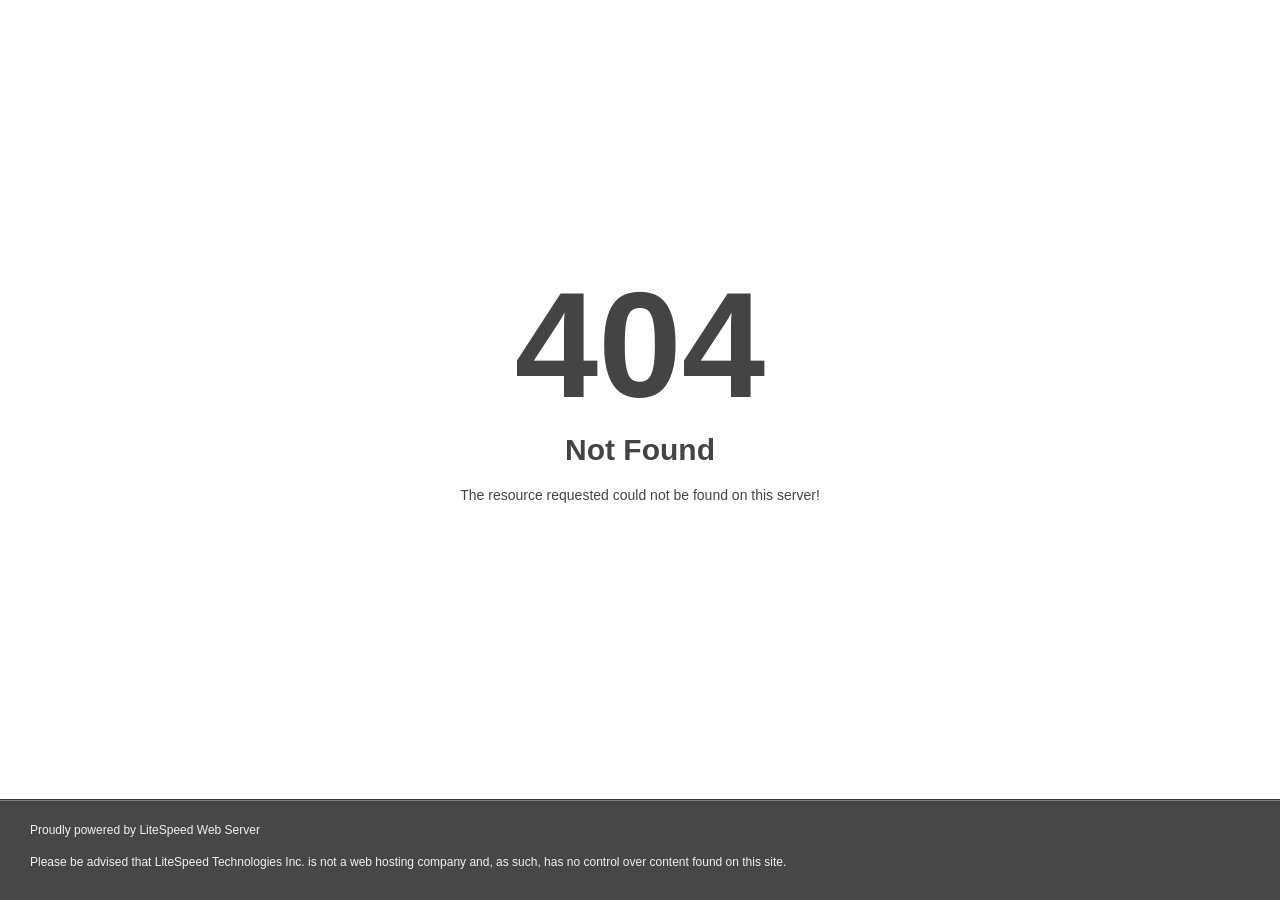
<file: assets/css/owl.video.play.html>
<!DOCTYPE html>
<html style="height:100%">
<head>
<meta name="viewport" content="width=device-width, initial-scale=1, shrink-to-fit=no" />
<title> 404 Not Found
</title><style>@media (prefers-color-scheme:dark){body{background-color:#000!important}}</style></head>
<body style="color: #444; margin:0;font: normal 14px/20px Arial, Helvetica, sans-serif; height:100%; background-color: #fff;">
<div style="height:auto; min-height:100%; ">     <div style="text-align: center; width:800px; margin-left: -400px; position:absolute; top: 30%; left:50%;">
        <h1 style="margin:0; font-size:150px; line-height:150px; font-weight:bold;">404</h1>
<h2 style="margin-top:20px;font-size: 30px;">Not Found
</h2>
<p>The resource requested could not be found on this server!</p>
</div></div><div style="color:#f0f0f0; font-size:12px;margin:auto;padding:0px 30px 0px 30px;position:relative;clear:both;height:100px;margin-top:-101px;background-color:#474747;border-top: 1px solid rgba(0,0,0,0.15);box-shadow: 0 1px 0 rgba(255, 255, 255, 0.3) inset;">
<br>Proudly powered by LiteSpeed Web Server<p>Please be advised that LiteSpeed Technologies Inc. is not a web hosting company and, as such, has no control over content found on this site.</p></div></body></html>
</file>
